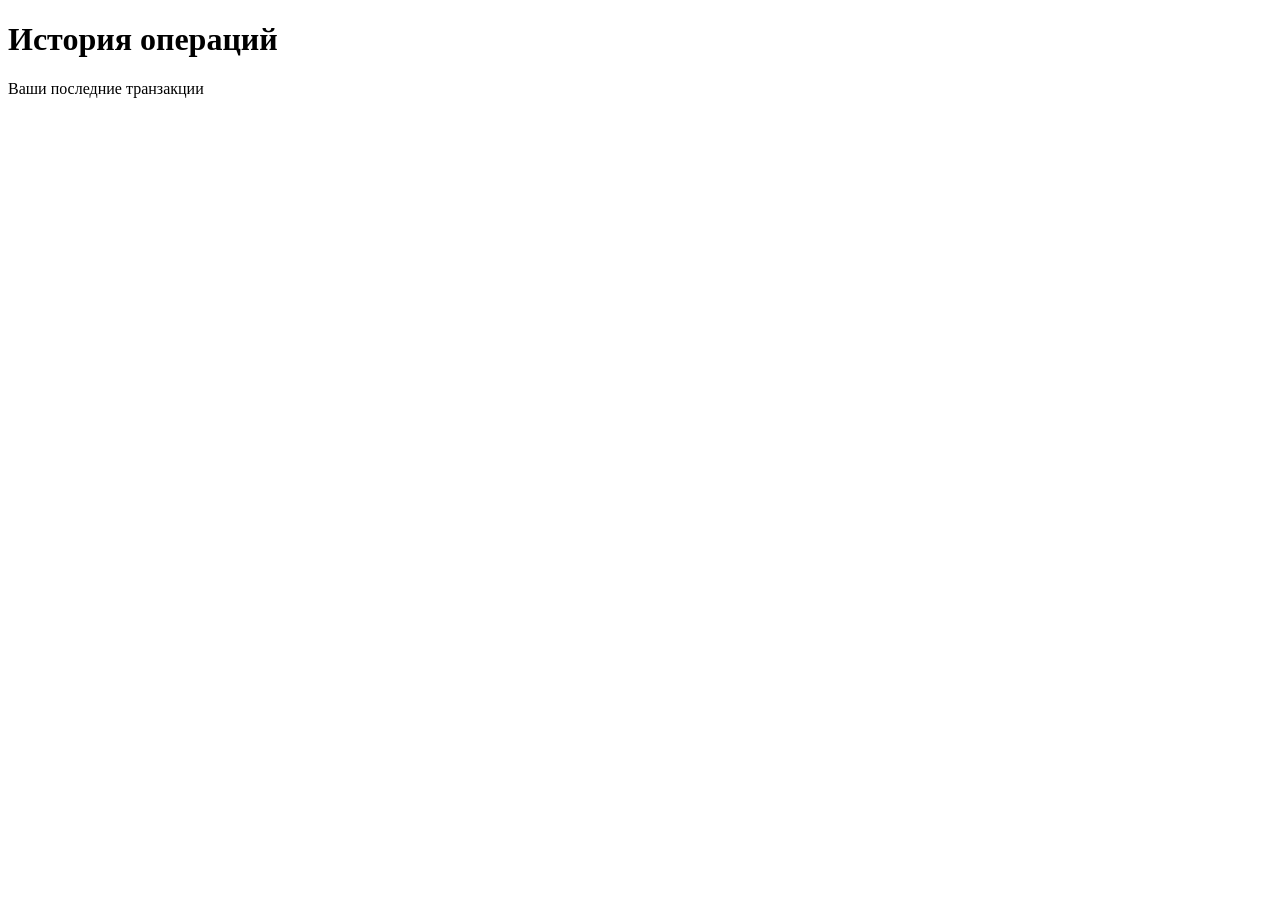
<file: Front-for-bank-microservice/src/main/resources/templates/history.html>
<!DOCTYPE html>
<html lang="en" xmlns:th="http://www.thymeleaf.org">
<head>
  <meta charset="UTF-8">
  <meta name="viewport" content="width=device-width, initial-scale=1.0">
  <title></title>
  <link rel="stylesheet" th:href="@{/css/payments.css}">
</head>
<body>
<h1>История операций</h1><p>Ваши последние транзакции</p>
</body>
</html>
</file>
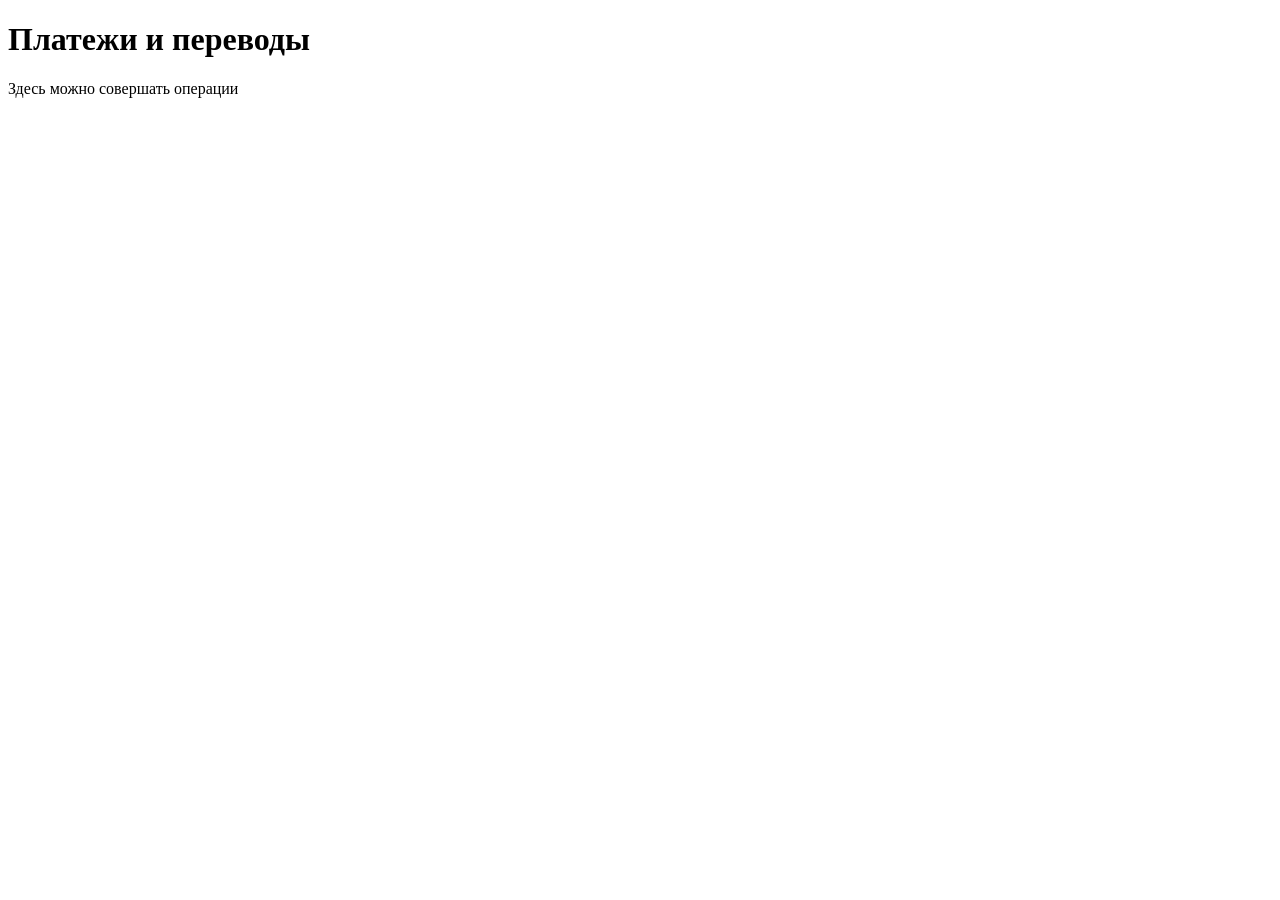
<file: Front-for-bank-microservice/src/main/resources/templates/payments.html>
<!DOCTYPE html>
<html lang="en" xmlns:th="http://www.thymeleaf.org">
<head>
  <meta charset="UTF-8">
  <meta name="viewport" content="width=device-width, initial-scale=1.0">
  <title></title>
  <link rel="stylesheet" th:href="@{/css/payments.css}">
</head>
<body>
<h1>Платежи и переводы</h1><p>Здесь можно совершать операции</p>
</body>
</html>
</file>
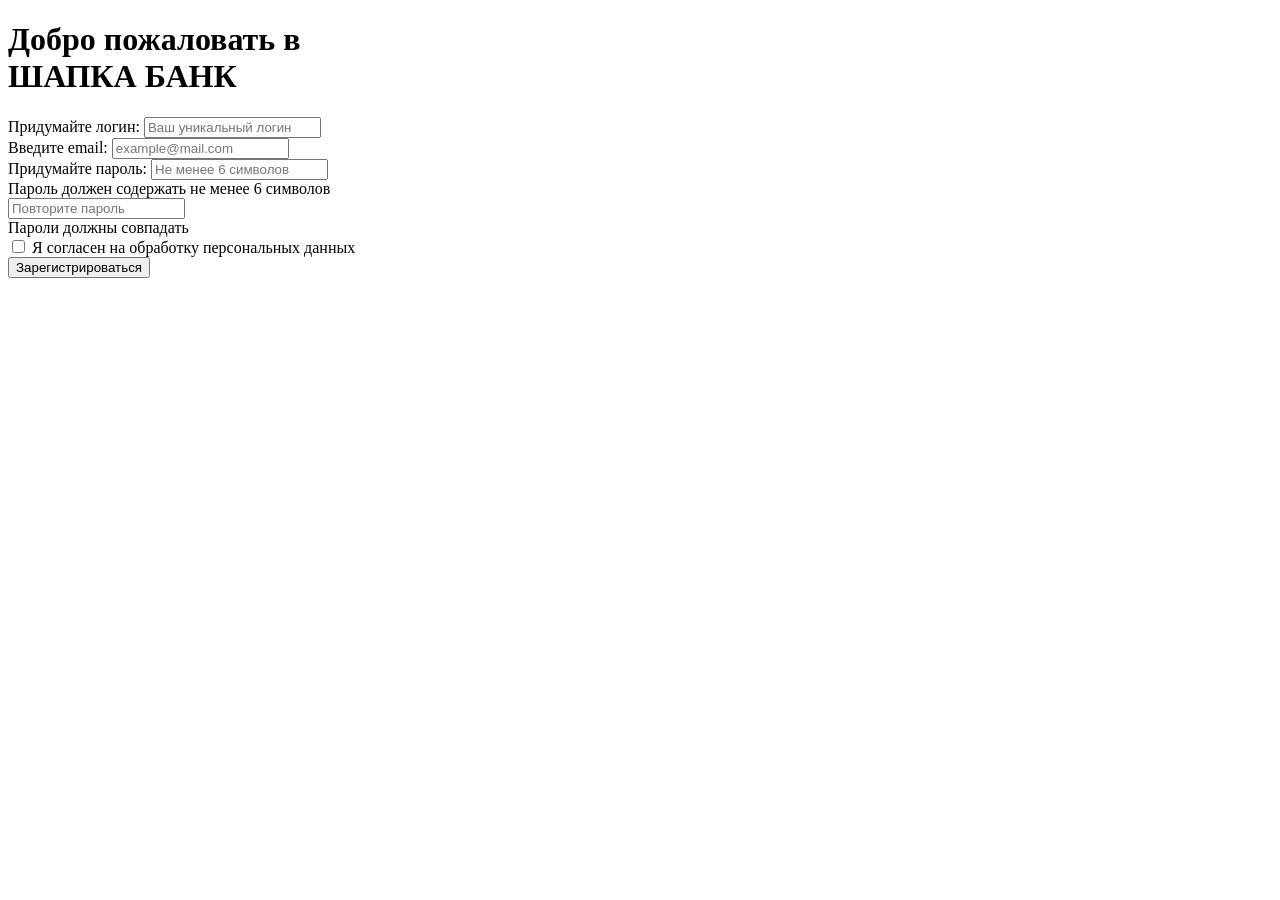
<file: Front-for-bank-microservice/src/main/resources/templates/register.html>
<!DOCTYPE html>
<html lang="en" xmlns:th="http://www.thymeleaf.org">
<head>
  <meta charset="UTF-8">
  <meta name="viewport" content="width=device-width, initial-scale=1.0">
  <title></title>
  <link rel="stylesheet" th:href="@{/css/register.css}">
</head>
<body>
    <!-- Основной блок регистрации -->
    <div class="register-block">
        <!-- Заголовок формы -->
        <h1 class="register-title">Добро пожаловать в<br>ШАПКА БАНК</h1>
        
        <!-- Форма регистрации -->
        <form id="registerForm" method="post">
            
            <!-- Группа поля логина -->
            <div class="form-group">
                <label for="username">Придумайте логин:</label>
                <input id="username" name="username" type="text" required
                    placeholder="Ваш уникальный логин">
            </div>
            
            <!-- Группа поля email -->
            <div class="form-group">
                <label for="email">Введите email:</label>
                <input id="email" name="email" type="email" required 
                    placeholder="example@mail.com">
            </div>

            <!-- Группа поля пароля -->
            <div class="form-group">
                <label for="password">Придумайте пароль:</label>
                <input id="password" name="password" type="password" required 
                    placeholder="Не менее 6 символов" minlength="6">
                <div class="form-hint">Пароль должен содержать не менее 6 символов</div>
            </div>

            <!-- Группа поля подтверждения пароля -->
            <div class="form-group">
                <input id="repeat" name="repeat" type="password" required 
                    placeholder="Повторите пароль">
                <div class="form-hint">Пароли должны совпадать</div>
            </div>

            <!-- Блок согласия на обработку данных -->
            <div class="checkbox-group">
                <input id="agree" name="agree" type="checkbox" required>
                <label for="agree">Я согласен на обработку персональных данных</label>
            </div>

            <!-- Кнопка отправки формы -->
            <button type="submit" class="submit-btn">Зарегистрироваться</button>
        </form>
    </div>

<script>
    const form = document.getElementById('registerForm');
    const messageDiv = document.getElementById('message');

    form.addEventListener('submit', async (e) => {
        e.preventDefault(); // отменяем стандартную отправку формы

        const password = form['password'].value;
        const repeat = form['repeat'].value;

        if (password !== repeat) {
            alert('Пароли не совпадают!');
            return;
        }

        const data = {
            username: form['username'].value,
            password: form['password'].value,
            email: form['email'].value
        };

        try {
            const response = await fetch('http://localhost:8080/auth/register/user', {
                method: 'POST',
                headers: {'Content-Type': 'application/json'},
                body: JSON.stringify(data),
                credentials: 'include'
            });

            if (response.ok) {
                const result = await response.json();
                alert('Регистрация прошла успешно!');
                console.log(result);
                window.location.href = '/'; // Перенаправляем на логин
            } else {
                const error = await response.text();
                alert('Ошибка регистрации: ' + error);
                console.error(error);
            }
        } catch (err) {
            alert('Сетевая ошибка: ' + err);
            console.error(err);
        }
    });
</script>
</body>
</html>
</file>
